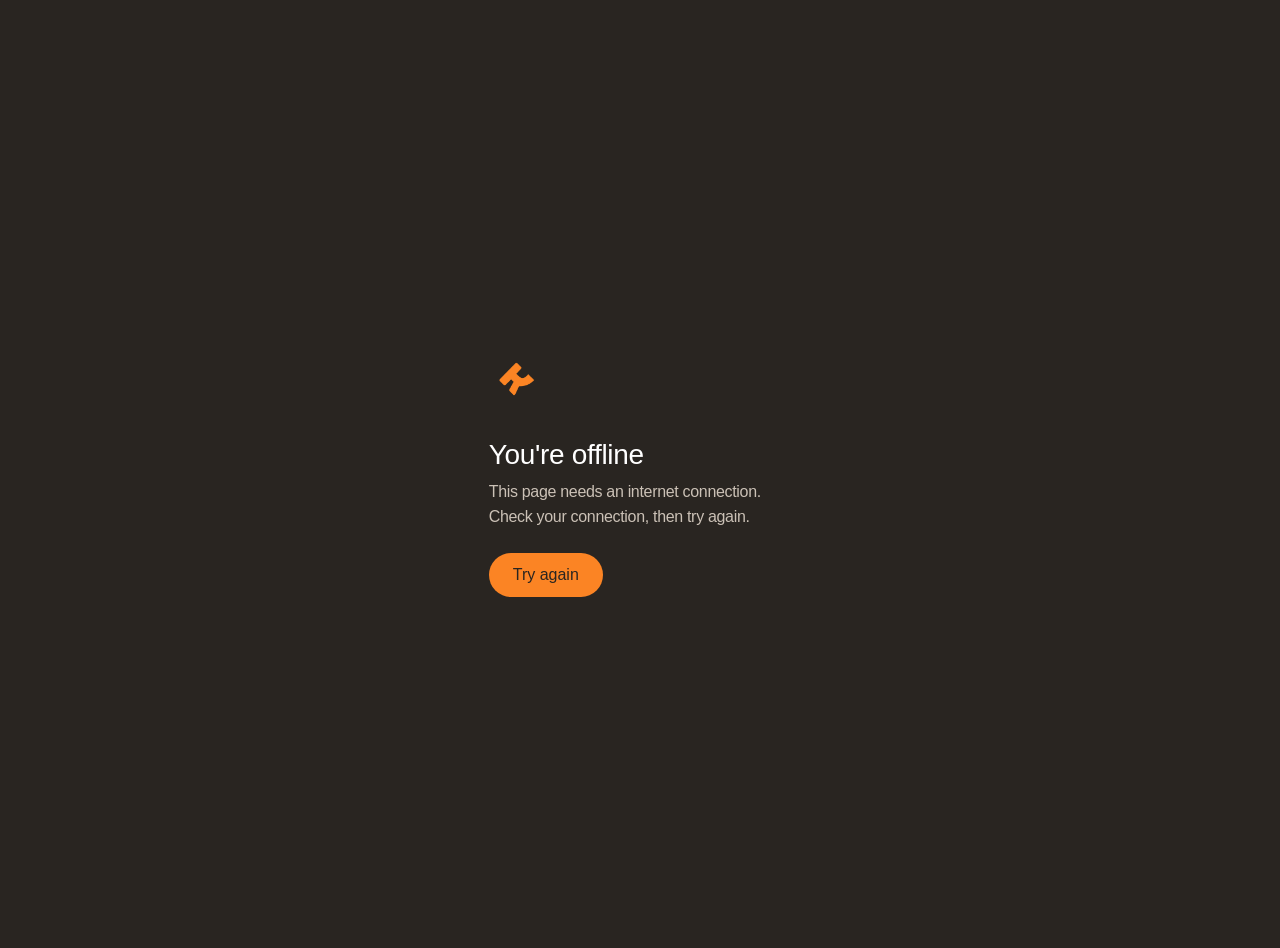
<file: offline.html>
<!doctype html>
<!-- Built by Foxdusk -->
<html lang="en">
<head>
  <meta charset="utf-8">
  <meta name="viewport" content="width=device-width, initial-scale=1, viewport-fit=cover">
  <title>You're offline | Foxdusk AIOS</title>
  <meta name="generator" content="Foxdusk">
  <meta name="robots" content="noindex">
  <meta name="theme-color" content="#292521">
  <link rel="icon" href="icons/icon-192.png" type="image/png">
  <style>
    body {
      display: grid;
      place-content: center;
      min-height: 100dvh;
      margin: 0;
      padding: 24px 20px;
      background: #292521;
      color: #fff;
      font: 400 1rem/1.55 'Poppins', 'Helvetica Neue', Arial, sans-serif;
      letter-spacing: -.02em;
    }
    img { width: 56px; height: 56px; margin-bottom: 24px; border-radius: 12px; }
    h1 { margin: 0 0 8px; font-size: 1.75rem; font-weight: 500; line-height: 1.2; }
    p { max-width: 34ch; margin: 0 0 24px; color: #cbc1b6; }
    button {
      min-height: 44px;
      padding: 0 24px;
      border: 0;
      border-radius: 99px;
      background: #fb8424;
      color: #292521;
      font: inherit;
      font-weight: 500;
      cursor: pointer;
    }
    button:focus-visible { outline: 2px solid #fff; outline-offset: 3px; }
  </style>
</head>
<body>
  <main>
    <img src="icons/icon-192.png" alt="">
    <h1>You're offline</h1>
    <p>This page needs an internet connection. Check your connection, then try again.</p>
    <button type="button" onclick="location.reload()">Try again</button>
  </main>
</body>
</html>
</file>
